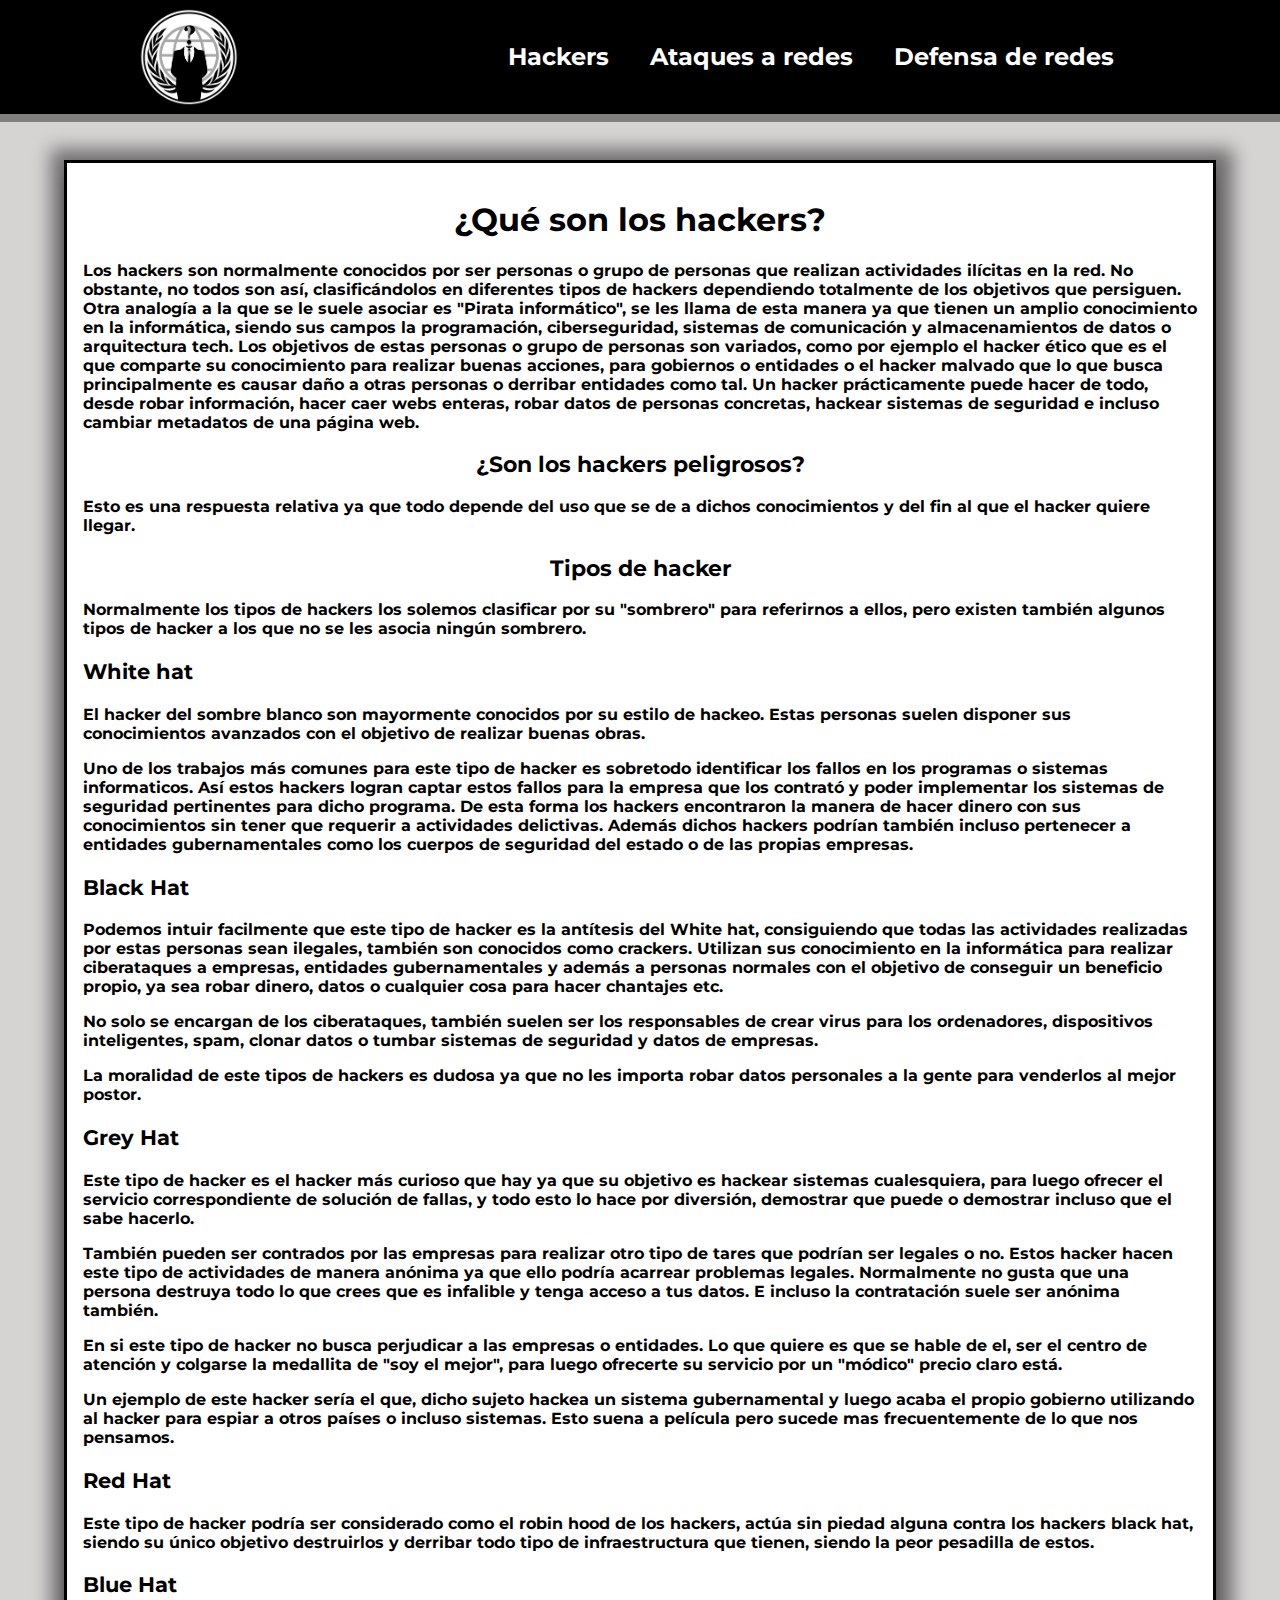
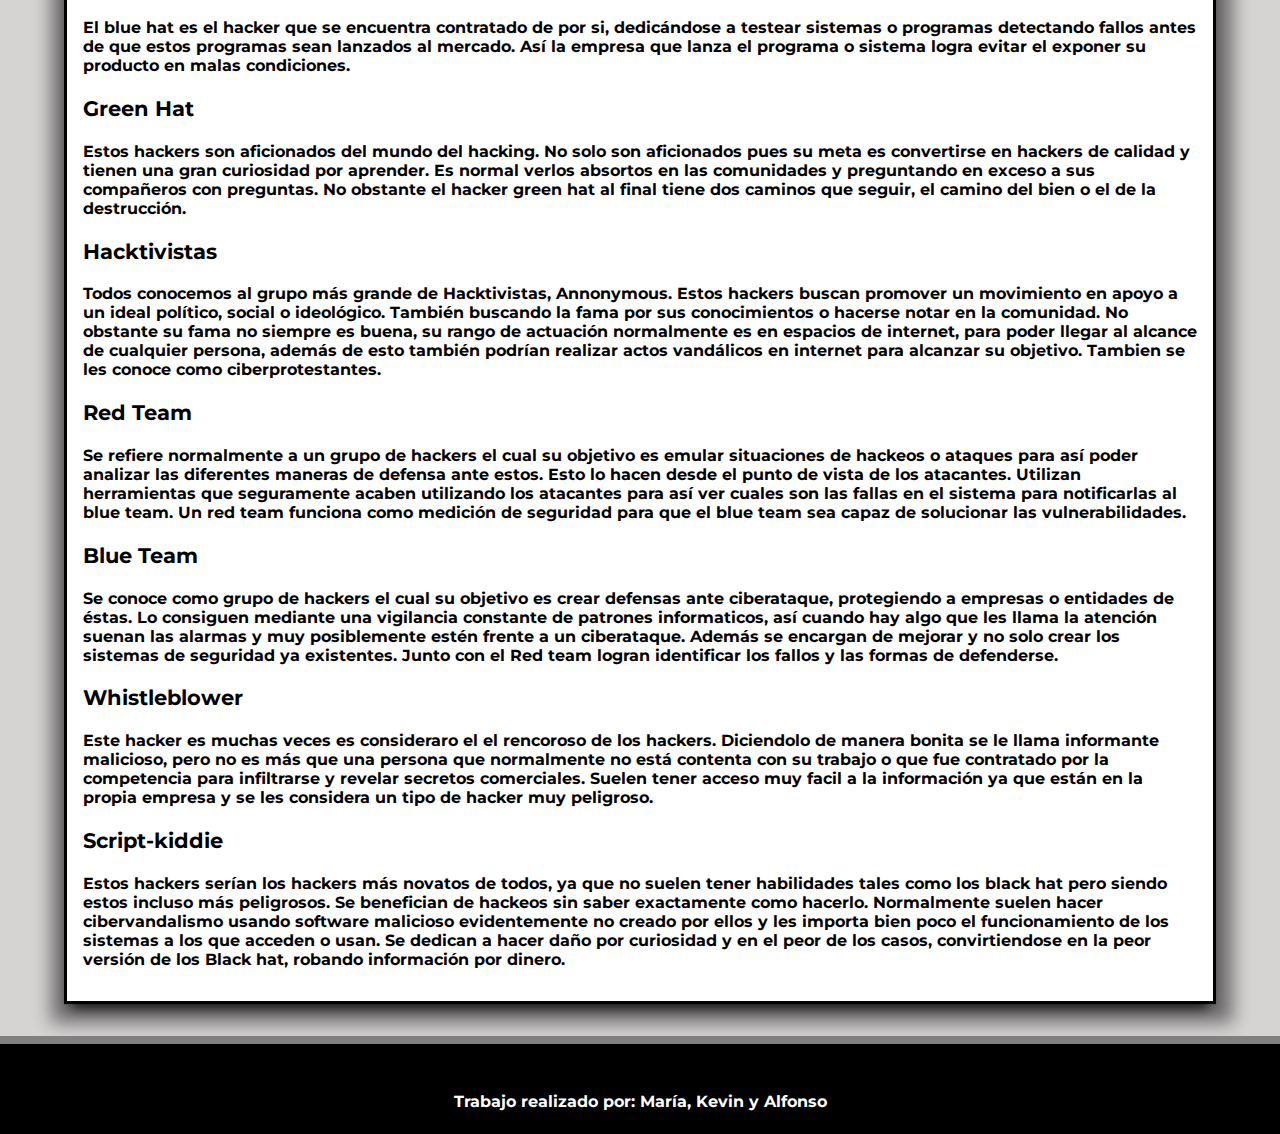
<file: index.html>
<!DOCTYPE html>
<html lang="en">
<head>
    <meta charset="UTF-8">
    <meta http-equiv="X-UA-Compatible" content="IE=edge">
    <meta name="viewport" content="width=device-width, initial-scale=1.0">
    <title>Document</title>
    <link rel="stylesheet" href="css/estilos.css">
    <link rel="preconnect" href="https://fonts.googleapis.com">
<link rel="preconnect" href="https://fonts.gstatic.com" crossorigin>
<link href="https://fonts.googleapis.com/css2?family=Montserrat&display=swap" rel="stylesheet">
</head>
<body>
    <header>
        <img src="img/logo.png" alt="">
        <nav>
            <a href="index.html">Hackers</a>
            <a href="ataques.html">Ataques a redes</a>
            <a href="defensa.html">Defensa de redes</a>
        </nav>
    </header>
    <main>
        <h1>¿Qué son los hackers?</h1>
        <section>
            <article>
                
                <p>
                    Los hackers son normalmente conocidos por ser personas o grupo de personas que realizan actividades ilícitas en la 
                    red. No obstante, no todos son así, clasificándolos en diferentes tipos de hackers dependiendo totalmente de los
                    objetivos que persiguen.

                    Otra analogía a la que se le suele asociar es "Pirata informático", se les llama de esta manera ya que tienen un
                    amplio conocimiento en la informática, siendo sus campos la programación, ciberseguridad, sistemas de comunicación
                    y almacenamientos de datos o arquitectura tech. 

                    Los objetivos de estas personas o grupo de personas son variados, como por ejemplo el hacker ético que es el que 
                    comparte su conocimiento para realizar buenas acciones, para gobiernos o entidades o el hacker malvado que lo que
                    busca principalmente es causar daño a otras personas o derribar entidades como tal.

                    Un hacker prácticamente puede hacer de todo, desde robar información, hacer caer webs enteras, robar datos de
                    personas concretas, hackear sistemas de seguridad e incluso cambiar metadatos de una página web.
                </p>
                <h2>¿Son los hackers peligrosos?</h2>
                <p>
                    Esto es una respuesta relativa ya que todo depende del uso que se de a dichos conocimientos y del fin al que 
                    el hacker quiere llegar.
                </p>
            </article>
            <article>
                <h2>Tipos de hacker</h2>
                <p>
                    Normalmente los tipos de hackers los solemos clasificar por su "sombrero" para referirnos a ellos, pero existen
                    también algunos tipos de hacker a los que no se les asocia ningún sombrero.
                </p>
                <div>
                    <h3>White hat</h3>
                    <p>
                        El hacker del sombre blanco son mayormente conocidos por su estilo de hackeo. Estas personas suelen disponer sus
                        conocimientos avanzados con el objetivo de realizar buenas obras.
                    </p>
                    <p>
                        Uno de los trabajos más comunes para este tipo de hacker es sobretodo identificar los fallos en los programas 
                        o sistemas informaticos. Así estos hackers logran captar estos fallos para la empresa que los contrató y poder
                        implementar los sistemas de seguridad pertinentes para dicho programa. De esta forma los hackers encontraron la 
                        manera de hacer dinero con sus conocimientos sin tener que requerir a actividades delictivas. Además dichos hackers 
                        podrían también incluso pertenecer a entidades gubernamentales como los cuerpos de seguridad del estado o de 
                        las propias empresas.
                    </p>
                </div>
                <div>
                    <h3>Black Hat</h3>
                    <p>
                        Podemos intuir facilmente que este tipo de hacker es la antítesis del White hat, consiguiendo que todas las actividades
                        realizadas por estas personas sean ilegales, también son conocidos como crackers. Utilizan sus conocimiento en la
                        informática para realizar ciberataques a empresas, entidades gubernamentales y además a personas normales con el
                        objetivo de conseguir un beneficio propio, ya sea robar dinero, datos o cualquier cosa para hacer chantajes etc.
                    </p>
                    <p>
                        No solo se encargan de los ciberataques, también suelen ser los responsables de crear virus para los ordenadores,
                        dispositivos inteligentes, spam, clonar datos o tumbar sistemas de seguridad y datos de empresas. 
                    </p>
                    <p>
                        La moralidad de este tipos de hackers es dudosa ya que no les importa robar datos personales a la gente para 
                        venderlos al mejor postor.
                    </p>
                </div>
                <div>
                    <h3>Grey Hat</h3>
                    <p>
                        Este tipo de hacker es el hacker más curioso que hay ya que su objetivo es hackear sistemas cualesquiera, para luego
                        ofrecer el servicio correspondiente de solución de fallas, y todo esto lo hace por diversión, demostrar que puede
                        o demostrar incluso que el sabe hacerlo.
                    </p>
                    <p>
                        También pueden ser contrados por las empresas para realizar otro tipo de tares que podrían ser legales o no. Estos
                        hacker hacen este tipo de actividades de manera anónima ya que ello podría acarrear problemas legales. Normalmente
                        no gusta que una persona destruya todo lo que crees que es infalible y tenga acceso a tus datos. E incluso la 
                        contratación suele ser anónima también.
                    </p>
                    <p>                        
                        En si este tipo de hacker no busca perjudicar a las empresas o entidades. Lo que quiere es que se hable de el,
                        ser el centro de atención y colgarse la medallita de "soy el mejor", para luego ofrecerte su servicio por un 
                        "módico" precio claro está.
                    </p>
                    <p>
                        Un ejemplo de este hacker sería el que, dicho sujeto hackea un sistema gubernamental y luego acaba el propio gobierno
                        utilizando al hacker para espiar a otros países o incluso sistemas. Esto suena a película pero sucede mas frecuentemente
                        de lo que nos pensamos.
                    </p>
                </div>
                <div>
                    <h3>Red Hat</h3>
                    <p>
                        Este tipo de hacker podría ser considerado como el robin hood de los hackers, actúa sin piedad alguna contra los 
                        hackers black hat, siendo su único objetivo destruirlos y derribar todo tipo de infraestructura que tienen, siendo 
                        la peor pesadilla de estos.
                    </p>
                </div>
                <div>
                    <h3>Blue Hat</h3>
                    <p>
                        El blue hat es el hacker que se encuentra contratado de por si, dedicándose a testear sistemas o programas detectando
                        fallos antes de que estos programas sean lanzados al mercado. Así la empresa que lanza el programa o sistema logra
                        evitar el exponer su producto en malas condiciones.
                    </p>
                </div>
                <div>
                    <h3>Green Hat</h3>
                    <p>
                        Estos hackers son aficionados del mundo del hacking. No solo son aficionados pues su meta es convertirse en hackers
                        de calidad y tienen una gran curiosidad por aprender. Es normal verlos absortos en las comunidades y preguntando
                        en exceso a sus compañeros con preguntas. No obstante el hacker green hat al final tiene dos caminos que seguir, el 
                        camino del bien o el de la destrucción.
                    </p>
                </div>
                <div>
                    <h3>Hacktivistas</h3>
                    <p>
                        Todos conocemos al grupo más grande de Hacktivistas, Annonymous. Estos hackers buscan promover un movimiento en apoyo
                        a un ideal político, social o ideológico. También buscando la fama por sus conocimientos o hacerse notar en la
                        comunidad. No obstante su fama no siempre es buena, su rango de actuación normalmente es en espacios de internet, para
                        poder llegar al alcance de cualquier persona, además de esto también podrían realizar actos vandálicos en 
                        internet para alcanzar su objetivo. Tambien se les conoce como ciberprotestantes.
                    </p>
                </div>
                <div>
                    <h3>Red Team</h3>
                    <p>
                        Se refiere normalmente a un grupo de hackers el cual su objetivo es emular situaciones de hackeos o ataques para así
                        poder analizar las diferentes maneras de defensa ante estos. Esto lo hacen desde el punto de vista de los atacantes.

                        Utilizan herramientas que seguramente acaben utilizando los atacantes para así ver cuales son las fallas en el sistema
                        para notificarlas al blue team. Un red team funciona como medición de seguridad para que el blue team sea capaz
                        de solucionar las vulnerabilidades.
                    </p>
                </div>
                <div>
                    <h3>Blue Team</h3>
                    <p>
                        Se conoce como grupo de hackers el cual su objetivo es crear defensas ante ciberataque, protegiendo a empresas o 
                        entidades de éstas.

                        Lo consiguen mediante una vigilancia constante de patrones informaticos, así cuando hay algo que les llama la atención
                        suenan las alarmas y muy posiblemente estén frente a un ciberataque. Además se encargan de mejorar y no solo crear
                        los sistemas de seguridad ya existentes. Junto con el Red team logran identificar los fallos y las formas de defenderse.
                    </p>
                </div>
                <div>
                    <h3>Whistleblower</h3>
                    <p>
                        Este hacker es muchas veces es consideraro el el rencoroso de los hackers. Diciendolo de manera bonita se le llama
                        informante malicioso, pero no es más que una persona que normalmente no está contenta con su trabajo o que fue 
                        contratado por la competencia para infiltrarse y revelar secretos comerciales. Suelen tener acceso muy facil a la
                        información ya que están en la propia empresa y se les considera un tipo de hacker muy peligroso.
                    </p>
                </div>
                <div>
                    <h3>Script-kiddie</h3>
                    <p>
                        Estos hackers serían los hackers más novatos de todos, ya que no suelen tener habilidades tales como los black hat
                        pero siendo estos incluso más peligrosos. Se benefician de hackeos sin saber exactamente como hacerlo. Normalmente
                        suelen hacer cibervandalismo usando software malicioso evidentemente no creado por ellos y les importa bien poco
                        el funcionamiento de los sistemas a los que acceden o usan. Se dedican a hacer daño por curiosidad y en el peor de 
                        los casos, convirtiendose en la peor versión de los Black hat, robando información por dinero.
                    </p>
                </div>
            </article>            
        </section>
    </main>
    <footer>
        <p>Trabajo realizado por: María, Kevin y Alfonso</p>
    </footer>
</body>
</html>
</file>
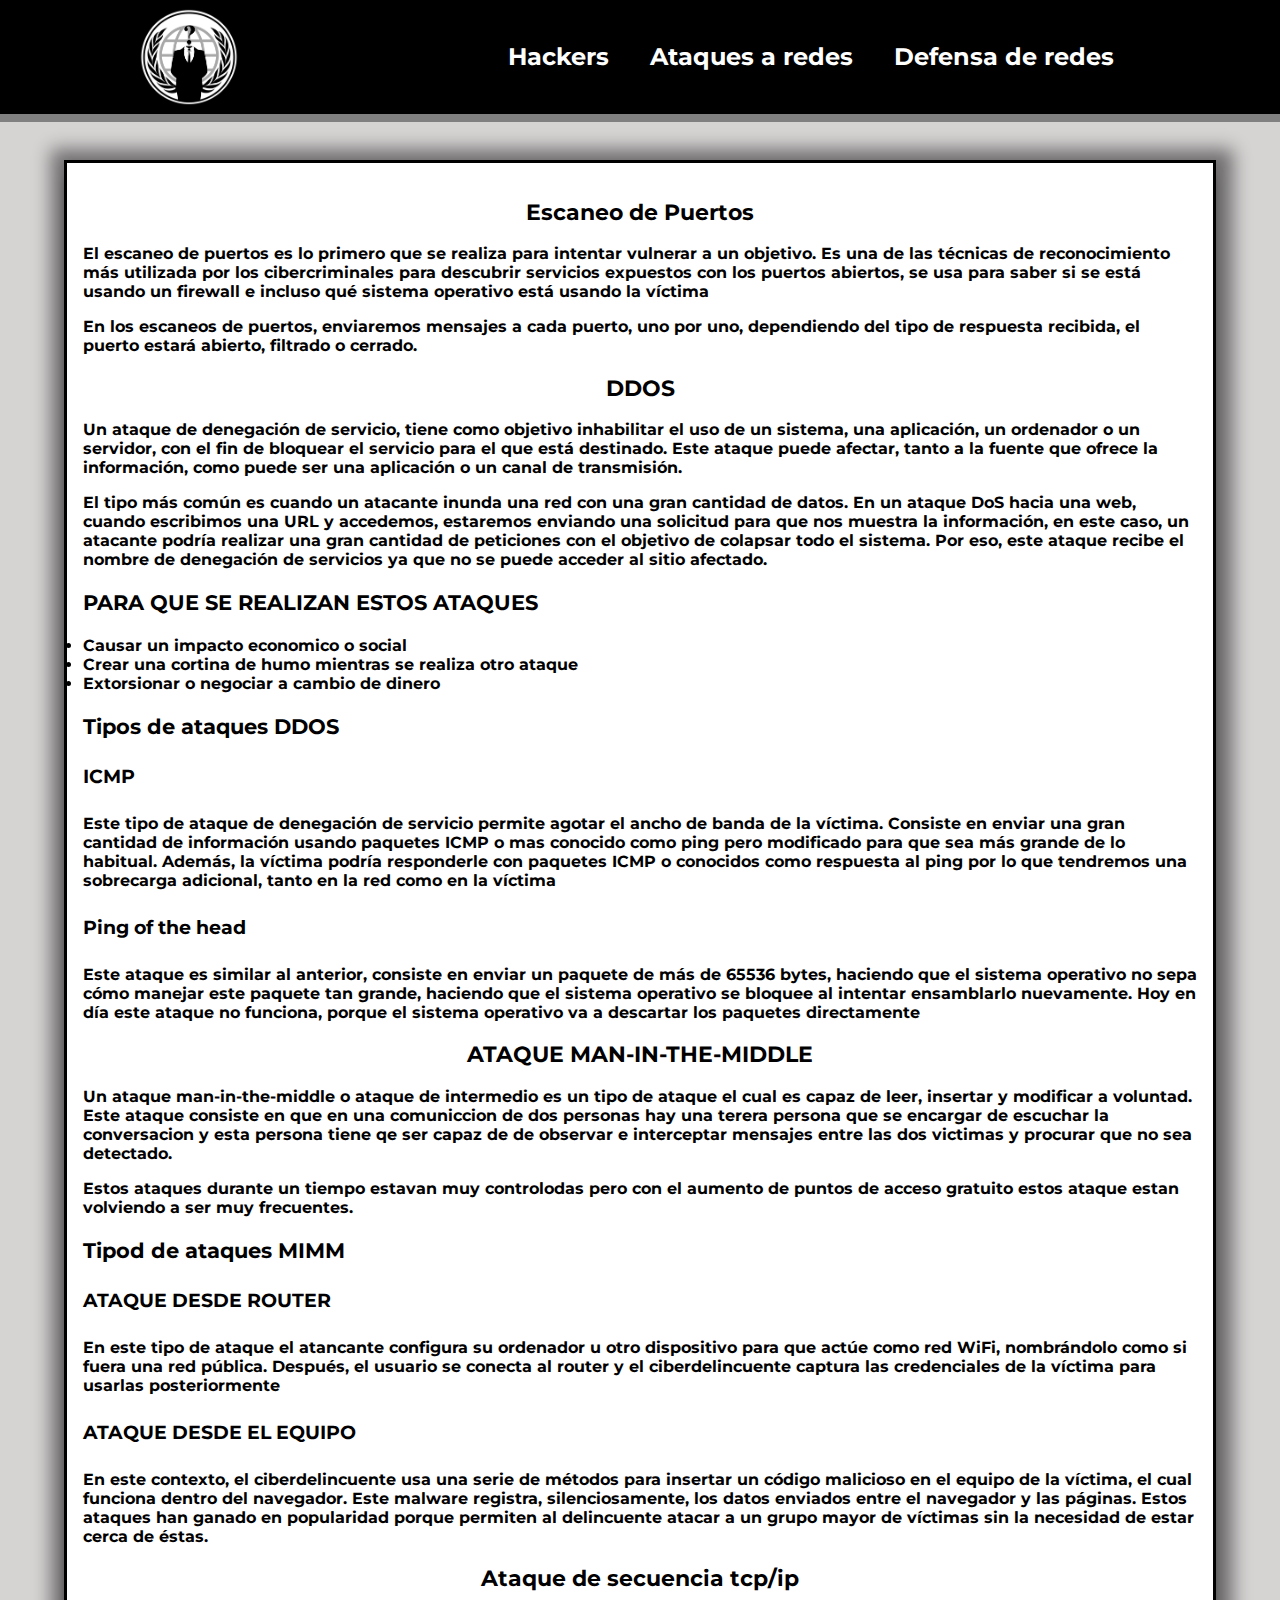
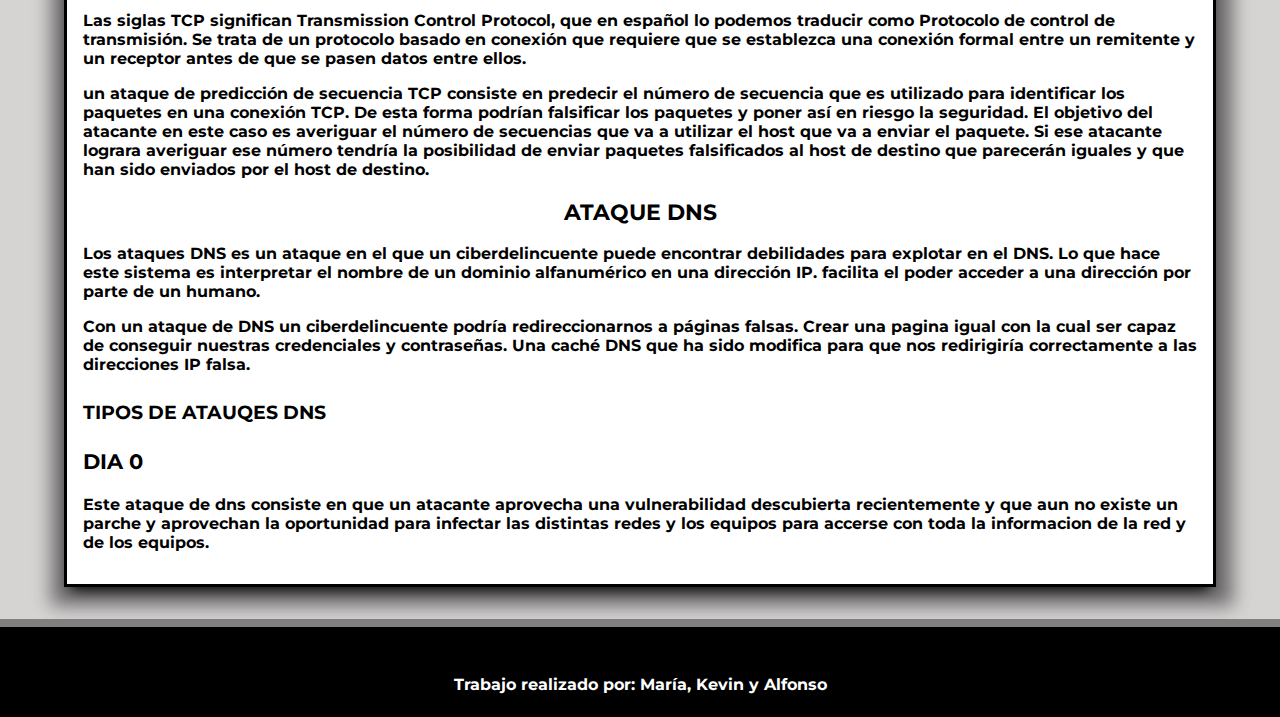
<file: ataques.html>
<!DOCTYPE html>
<html>
<head>
	<title>Ataques</title>
	<link rel="stylesheet" href="css/estilos.css">
    <link rel="preconnect" href="https://fonts.googleapis.com">
<link rel="preconnect" href="https://fonts.gstatic.com" crossorigin>
<link href="https://fonts.googleapis.com/css2?family=Montserrat&display=swap" rel="stylesheet">
</head>
<body>
	<header>
        <img src="img/logo.png" alt="">
        <nav>
            <a href="index.html">Hackers</a>
            <a href="ataques.html">Ataques a redes</a>
            <a href="defensa.html">Defensa de redes</a>
        </nav>
    </header>

    <main>
    		<section id="ataques">
    			
				<article id="ecp">
					
    				<h2>Escaneo de Puertos</h2>

    				<p>
						El escaneo de puertos es lo primero que se realiza para intentar vulnerar a un objetivo. 
						Es una de las técnicas de reconocimiento más utilizada por los cibercriminales para descubrir servicios expuestos con los puertos abiertos, 
						se usa para saber si se está usando un firewall e incluso qué sistema operativo está usando la víctima
    				</p>
    				<p>
						En los escaneos de puertos, enviaremos mensajes a cada puerto, uno por uno,
						 dependiendo del tipo de respuesta recibida, el puerto estará abierto, filtrado o cerrado.
    				</p>

				</article>
				
				<article id="ddos">

    				
    				<h2>DDOS</h2>
    				<p>
						Un ataque de denegación de servicio, tiene como objetivo inhabilitar el uso de un sistema, una aplicación, 
						un ordenador o un servidor, con el fin de bloquear el servicio para el que está destinado. Este ataque puede afectar,
						 tanto a la fuente que ofrece la información, como puede ser una aplicación o un canal de transmisión. 
					</p>
					<p>
						 El tipo más común es cuando un atacante inunda una red con una gran cantidad de datos.
						 En un ataque DoS hacia una web, cuando escribimos una URL y accedemos, estaremos enviando una solicitud para que nos muestra la información, 
						 en este caso, un atacante podría realizar una gran cantidad  de peticiones con el objetivo de colapsar todo el sistema. 
						 Por eso, este ataque recibe el nombre de denegación de servicios  ya que no se puede acceder al sitio afectado.
					</p>

    				<h3>PARA QUE SE REALIZAN ESTOS ATAQUES</h3>

    				<lu>
    					<li>Causar un impacto economico o social</li>
    					<li>Crear una cortina de humo mientras se realiza otro ataque</li>
    					<li>Extorsionar o negociar a cambio de dinero</li>
    				</lu>

					<h3>Tipos de ataques DDOS</h3>

						<div id="ICMP">
							<h4>ICMP</h4>
							<p>
								Este tipo de ataque de denegación de servicio permite agotar el ancho de banda de la víctima. 
								Consiste en enviar una gran cantidad de información usando paquetes ICMP o mas conocido como ping
								pero modificado para que sea más grande de lo habitual. Además, la víctima podría responderle con paquetes ICMP o conocidos como respuesta al ping 
								por lo que tendremos una sobrecarga adicional, tanto en la red como en la víctima 
							</p>
						</div>

						<div id="Ping">
							<h4>Ping of the head</h4>
							<p>
								Este ataque es similar al anterior, consiste en enviar un paquete de más de 65536 bytes, haciendo que el sistema operativo 
								no sepa cómo manejar este paquete tan grande, haciendo que el sistema operativo se bloquee al intentar ensamblarlo nuevamente.
								Hoy en día este ataque no funciona, porque el sistema operativo va a descartar los paquetes directamente
							</p>
						</div>
    			</article>

				<article id="medio">
    				<h2>ATAQUE MAN-IN-THE-MIDDLE</h2>
    				<p>
    					Un ataque man-in-the-middle o ataque de intermedio es un tipo de ataque el cual es capaz de leer, insertar y modificar a voluntad.

    					Este ataque consiste en que en una comuniccion de dos personas hay una terera persona que se encargar de escuchar la conversacion y esta persona tiene qe ser capaz de de observar e
    					interceptar mensajes entre las dos victimas y procurar que no sea detectado.

    				<p>
    					Estos ataques durante un tiempo estavan muy controlodas pero con el aumento de puntos de acceso gratuito estos ataque estan volviendo a ser muy frecuentes. 
    				</p>

					<h3>Tipod de ataques MIMM</h3>

					<div id="wf">
						<h4>ATAQUE DESDE ROUTER</h4>
						<p>
							En este tipo de ataque el atancante configura su ordenador u otro dispositivo para que actúe como red WiFi, 
							nombrándolo como si fuera una red pública. Después, el usuario se conecta al router y el ciberdelincuente  captura  las credenciales de la víctima para usarlas posteriormente
						</p>
					</div>

					<div id="dentro">
						<h4>ATAQUE DESDE EL EQUIPO</h4>
						<p>
							En este contexto, el ciberdelincuente usa una serie de métodos para insertar un código malicioso en el equipo de la víctima, 
							el cual funciona dentro del navegador. Este malware registra, silenciosamente, los datos enviados entre el navegador y las páginas. 
							Estos ataques han ganado en popularidad porque permiten al delincuente atacar a un grupo mayor de víctimas sin la necesidad de estar cerca de éstas.
						</p>
					</div>
    			

				</article>
    			

				<article id="tcp ip">	
    				<h2>Ataque de secuencia tcp/ip</h2>
    				<p>
    					Las siglas TCP significan Transmission Control Protocol, que en español lo podemos traducir como Protocolo de control de transmisión. 
						Se trata de un protocolo basado en conexión que requiere que se establezca una conexión formal entre un remitente y un receptor antes de que se pasen datos entre ellos. 
    				</p>

    				<p>
    					un ataque de predicción de secuencia TCP consiste en predecir el número de secuencia que es utilizado para identificar los paquetes en una conexión TCP. De esta forma podrían falsificar los paquetes y 
						poner así en riesgo la seguridad.
						El objetivo del atacante en este caso es averiguar el número de secuencias que va a utilizar el host que va a enviar el paquete. 
						Si ese atacante lograra averiguar ese número tendría  la posibilidad de enviar paquetes falsificados al host de destino que parecerán iguales y que han sido enviados por el host de destino.
    				</p>
				</article>
    			

				<article id="dns">
					
    				<h2>ATAQUE DNS</h2>

    				<p>
    					Los ataques DNS es un ataque en el que un ciberdelincuente puede encontrar debilidades para explotar en el DNS. 
						Lo que hace este sistema es interpretar el nombre de un dominio alfanumérico en una dirección IP.  
						facilita el poder acceder a una dirección por parte de un humano.
    				</p>
    				<p>
						Con un ataque de DNS un ciberdelincuente podría redireccionarnos a páginas falsas. 
						Crear una pagina igual  con la cual ser capaz de conseguir nuestras credenciales y contraseñas.
						 Una caché DNS que ha sido modifica para que  nos redirigiría correctamente a las direcciones IP falsa.
    				</p>

					<h4>TIPOS DE ATAUQES DNS</h4>

					<div id="dia0">
						<h3>DIA 0</h3>
						<p>
							Este ataque de dns consiste en que un atacante aprovecha una vulnerabilidad descubierta recientemente y que aun no existe un parche
							y aprovechan la oportunidad para infectar las distintas redes y los equipos para accerse con toda la informacion de la red y de los equipos.
						</p>


					</div>

    			
				</article>
    		</section>
    </main>
	<footer>
        <p>Trabajo realizado por: María, Kevin y Alfonso</p>
    </footer>
</body>
</html>
</file>
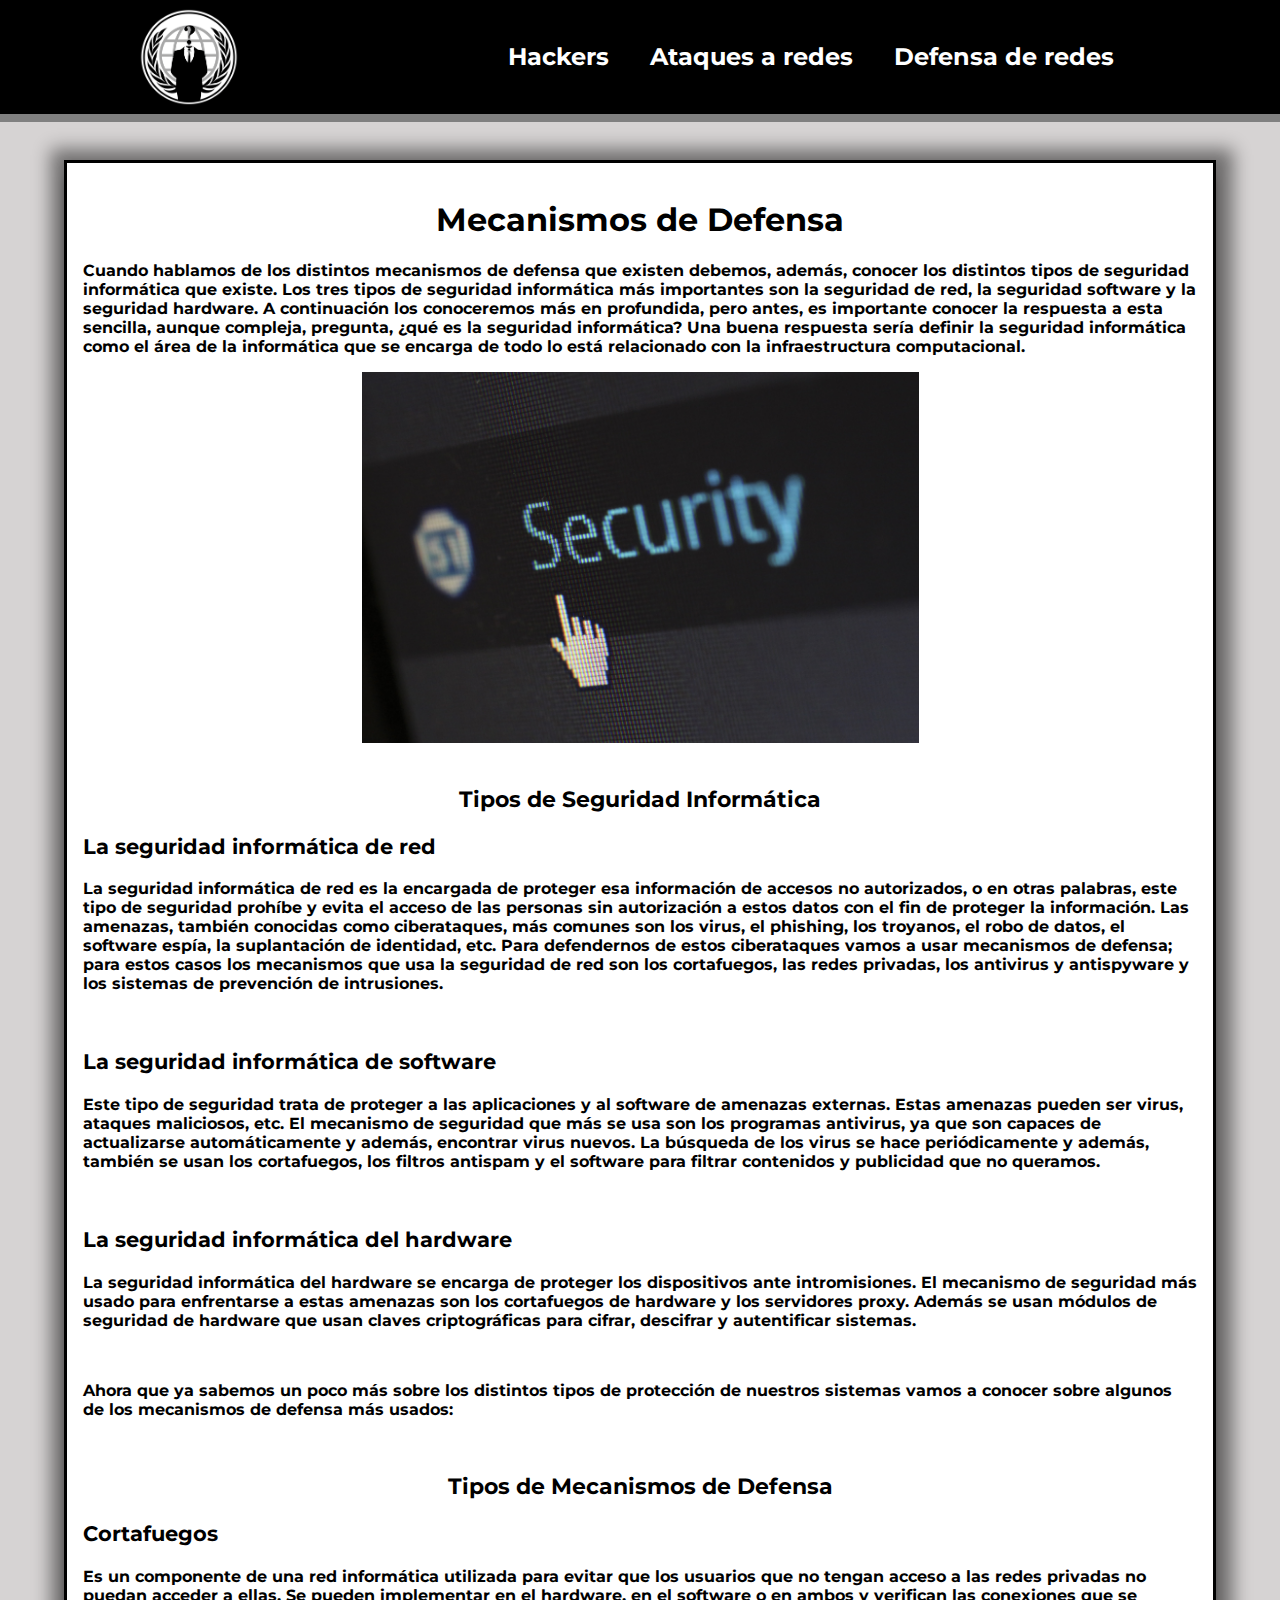
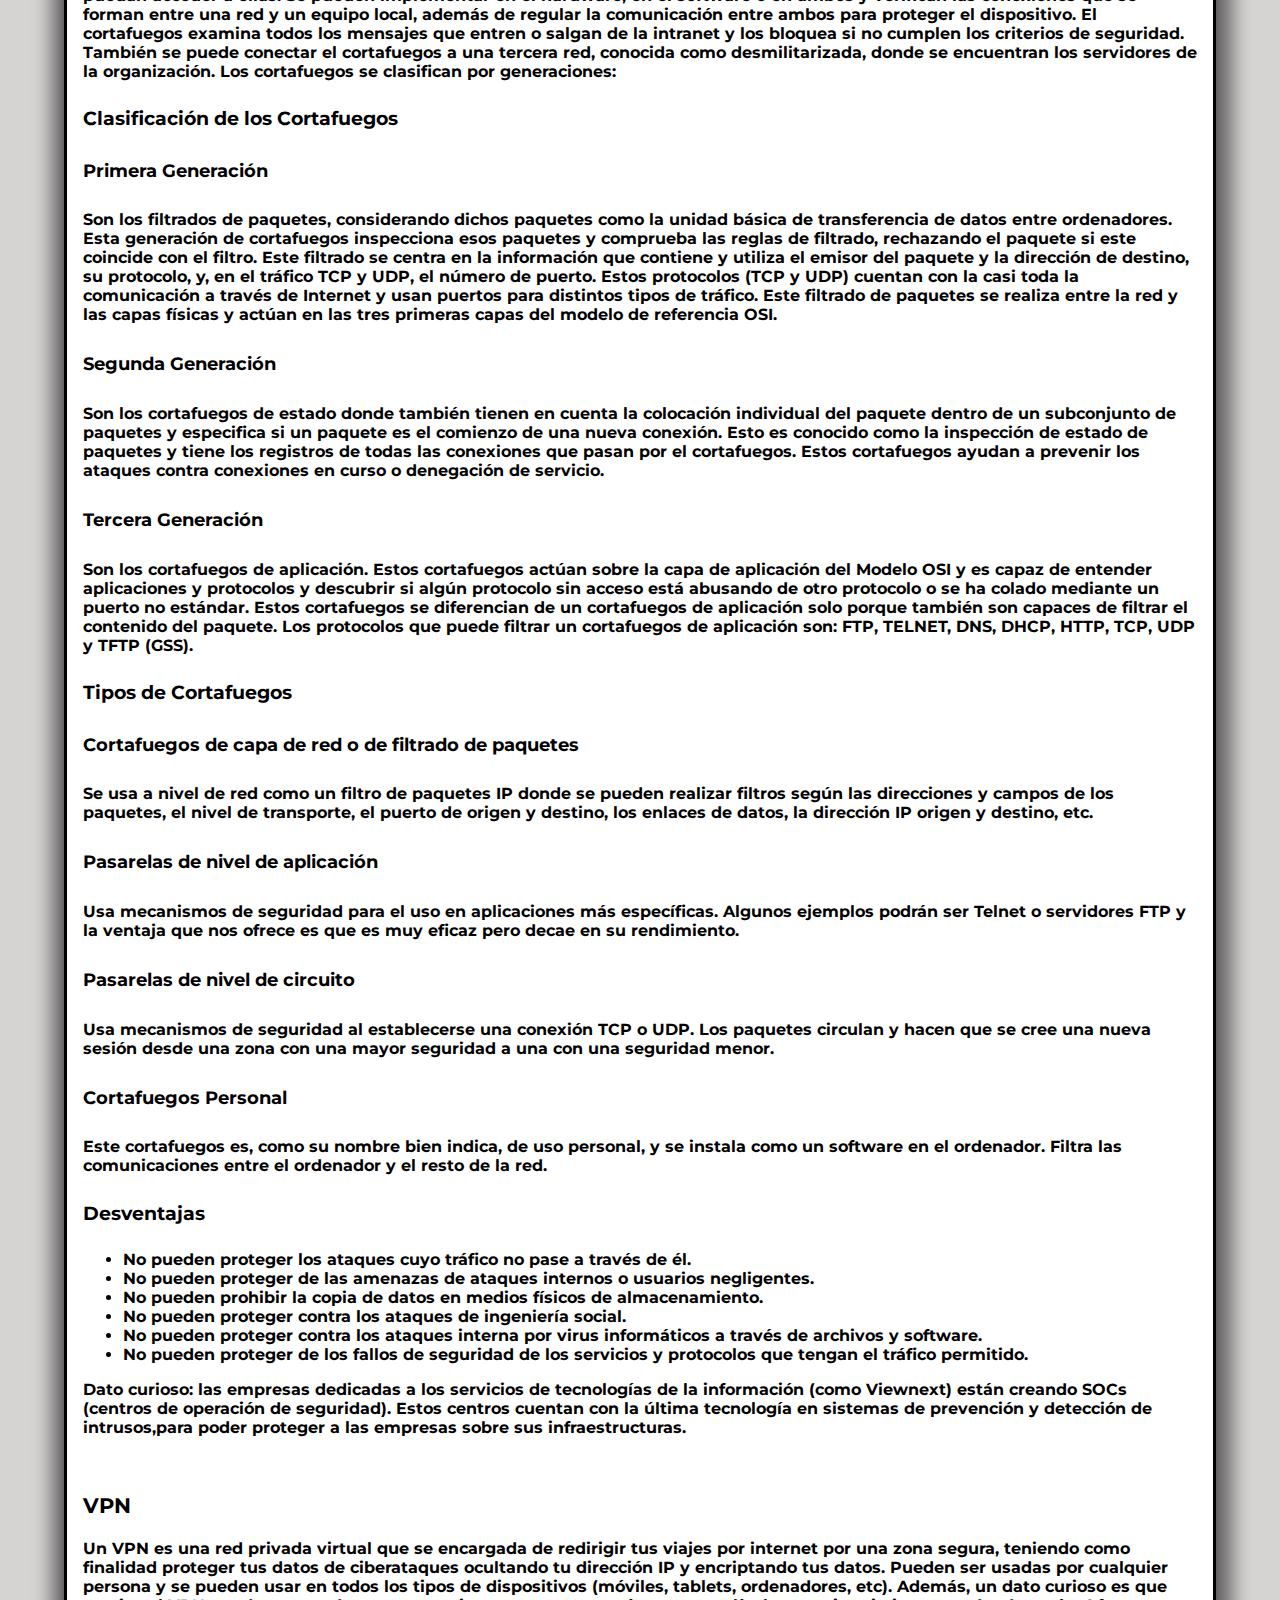
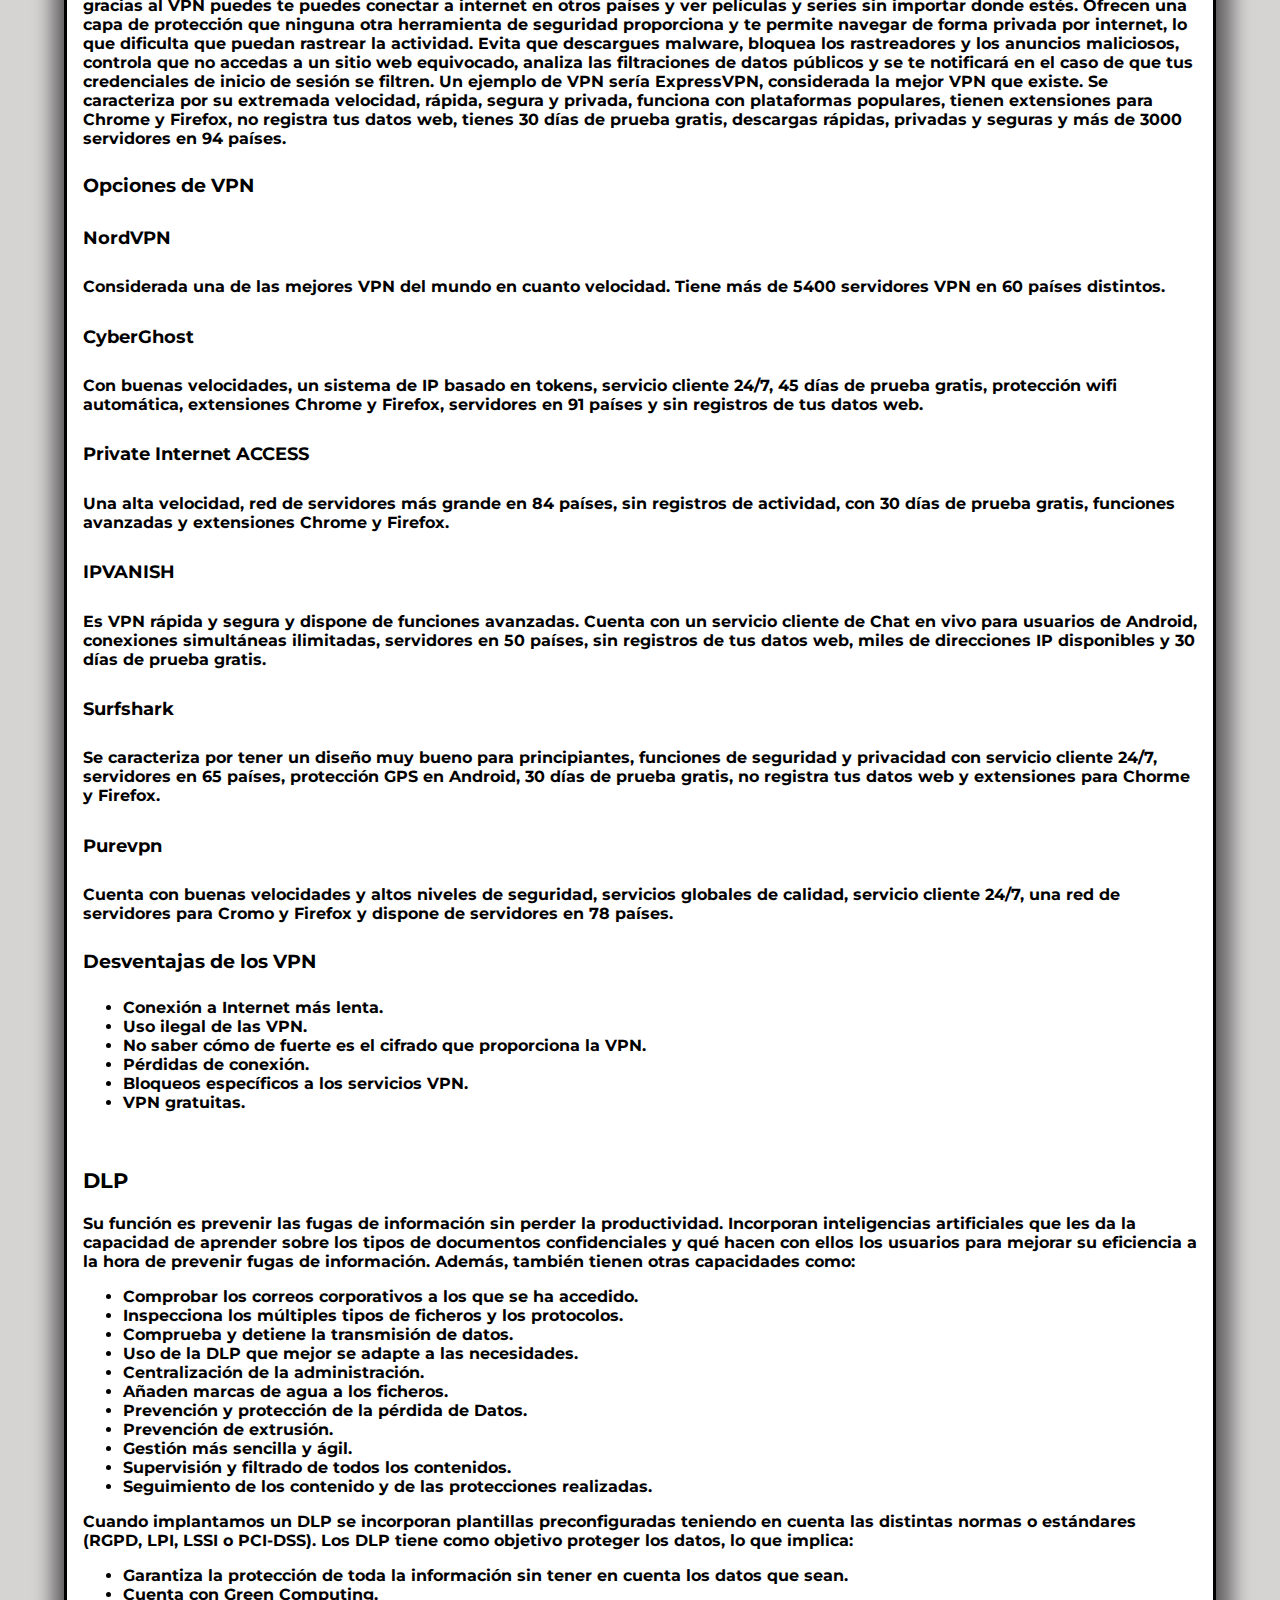
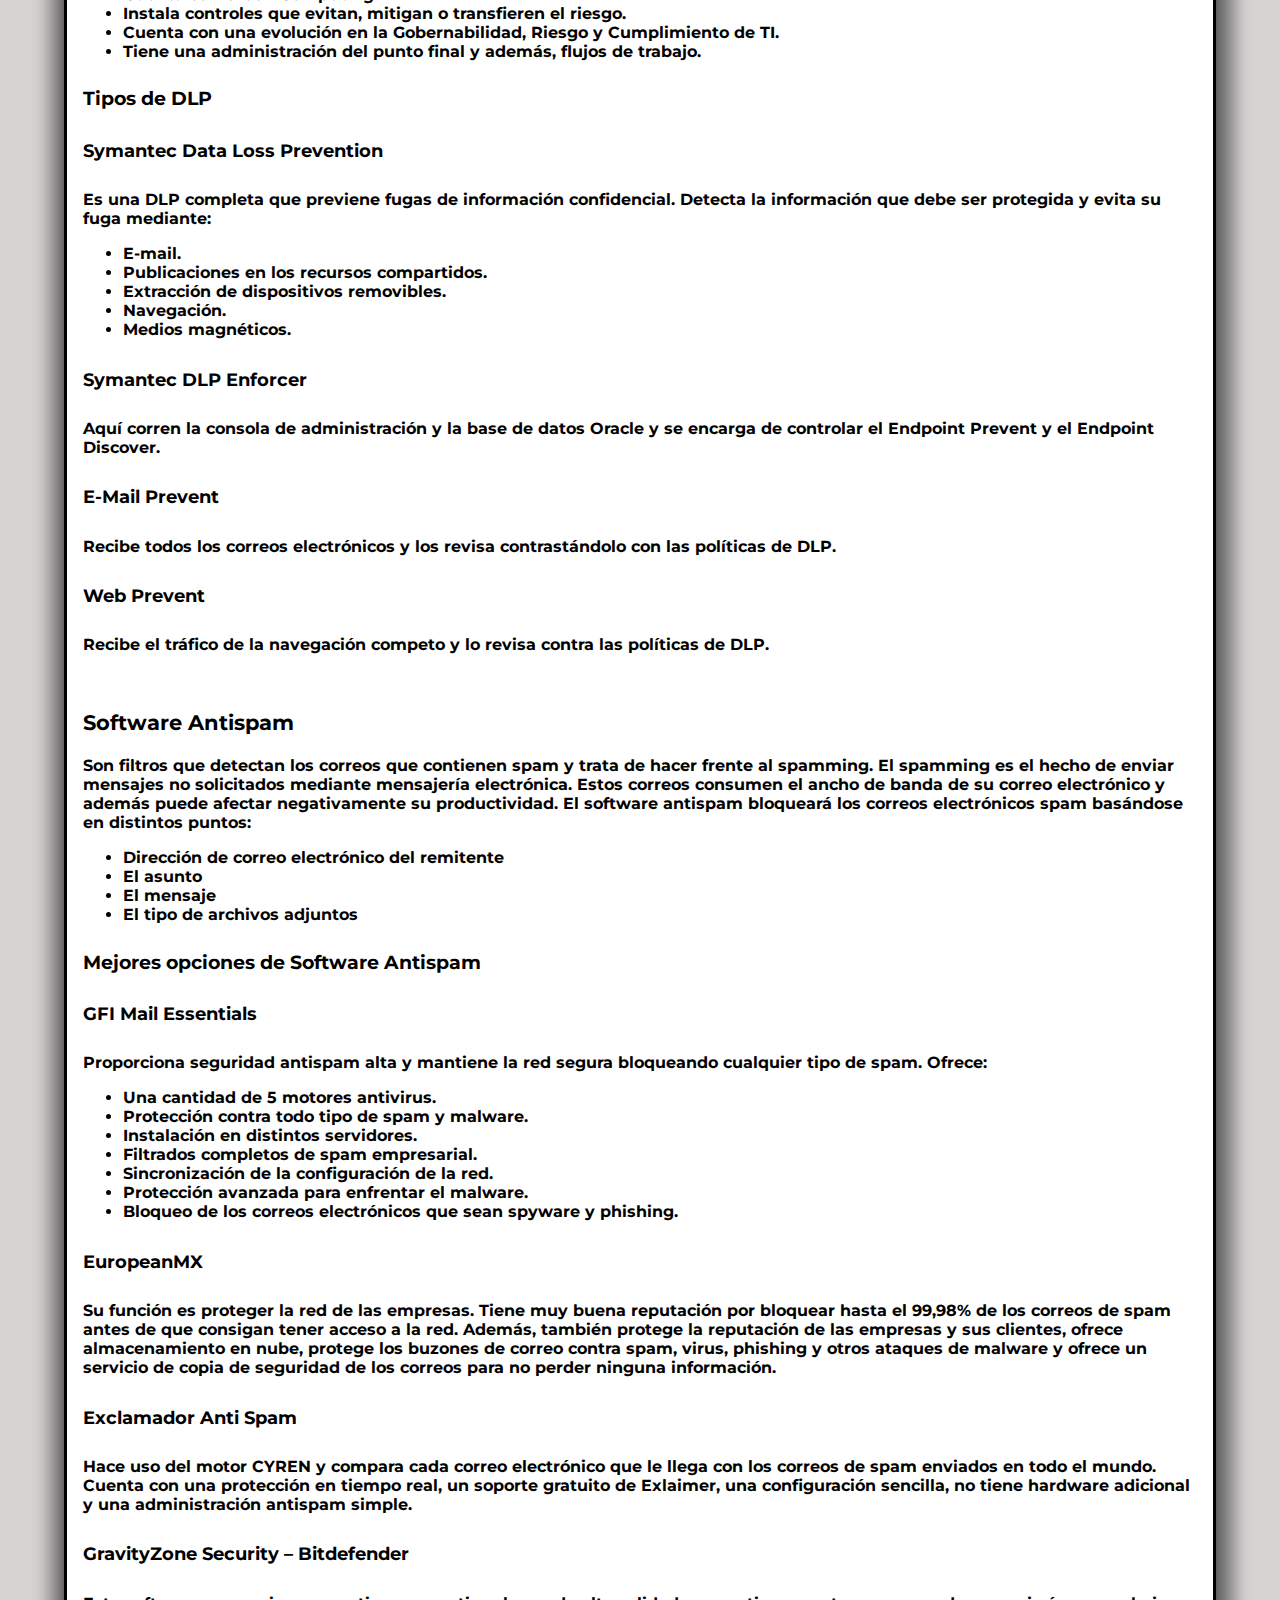
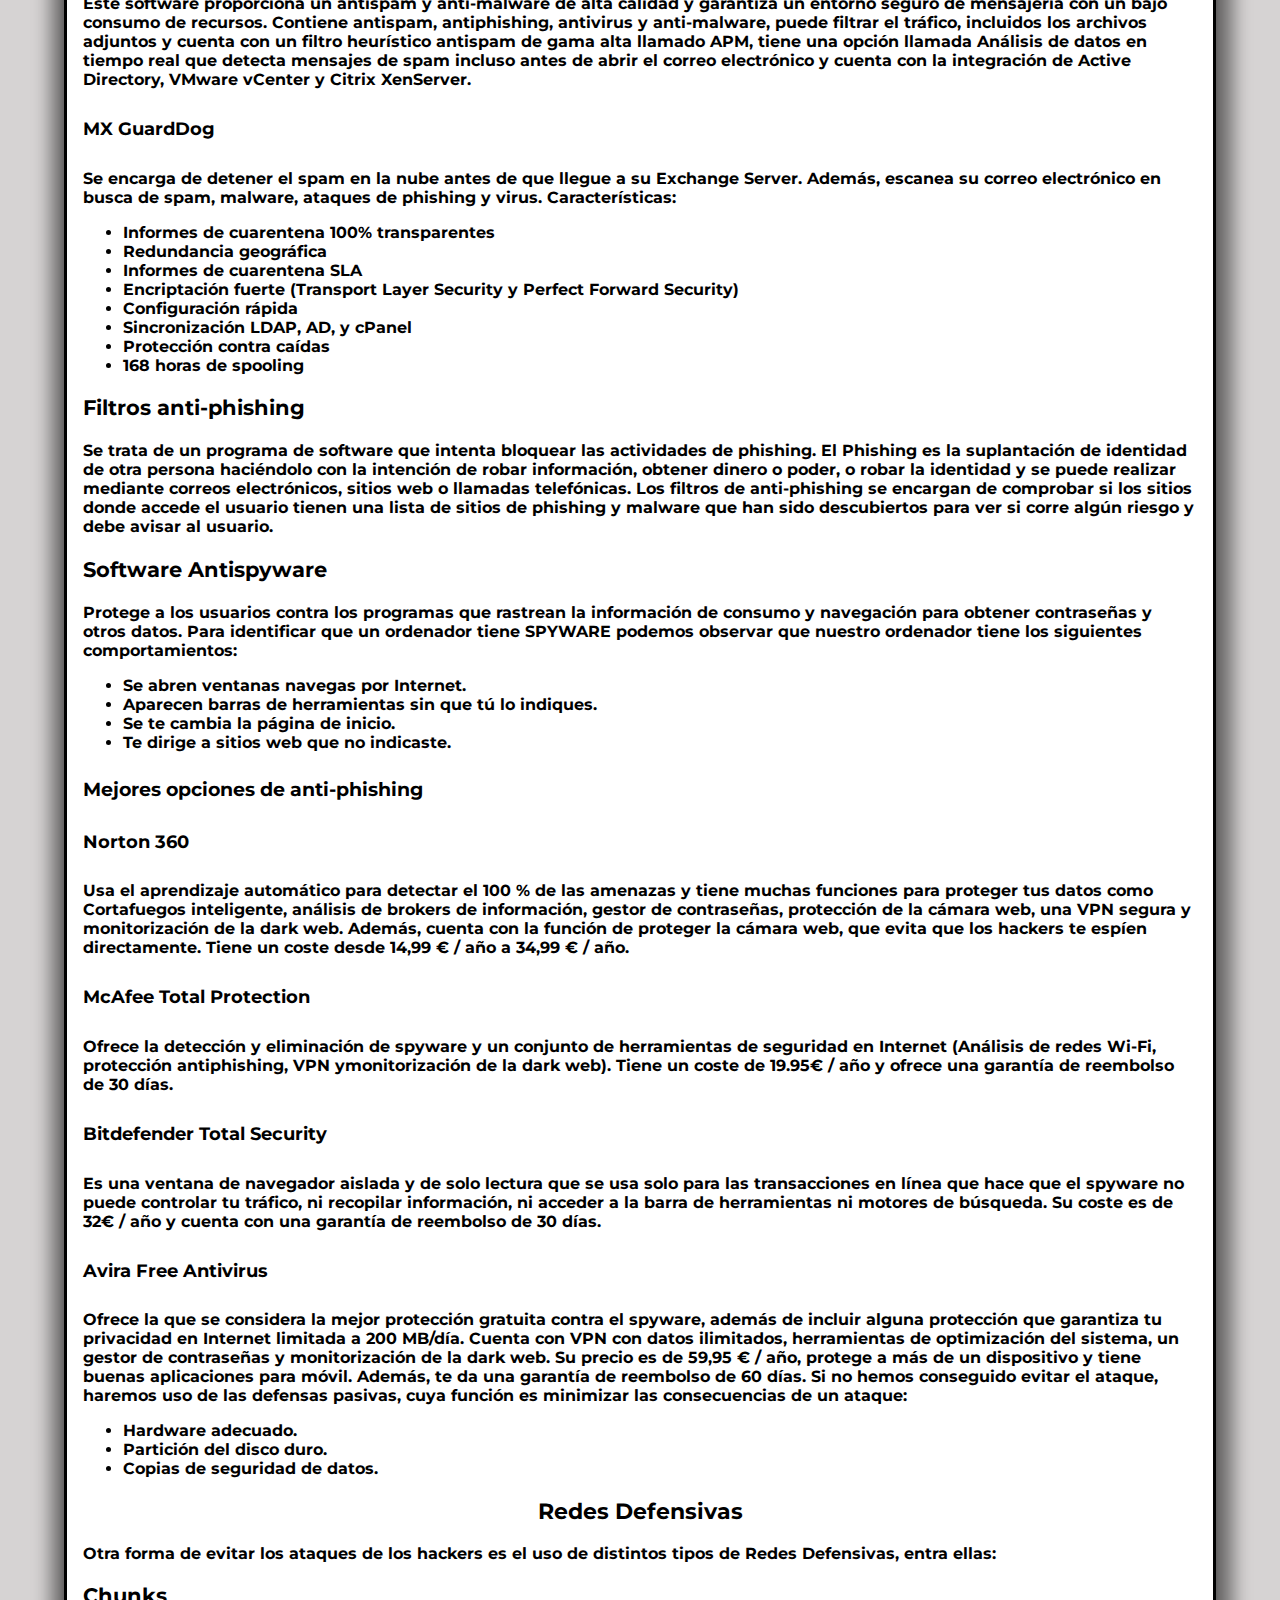
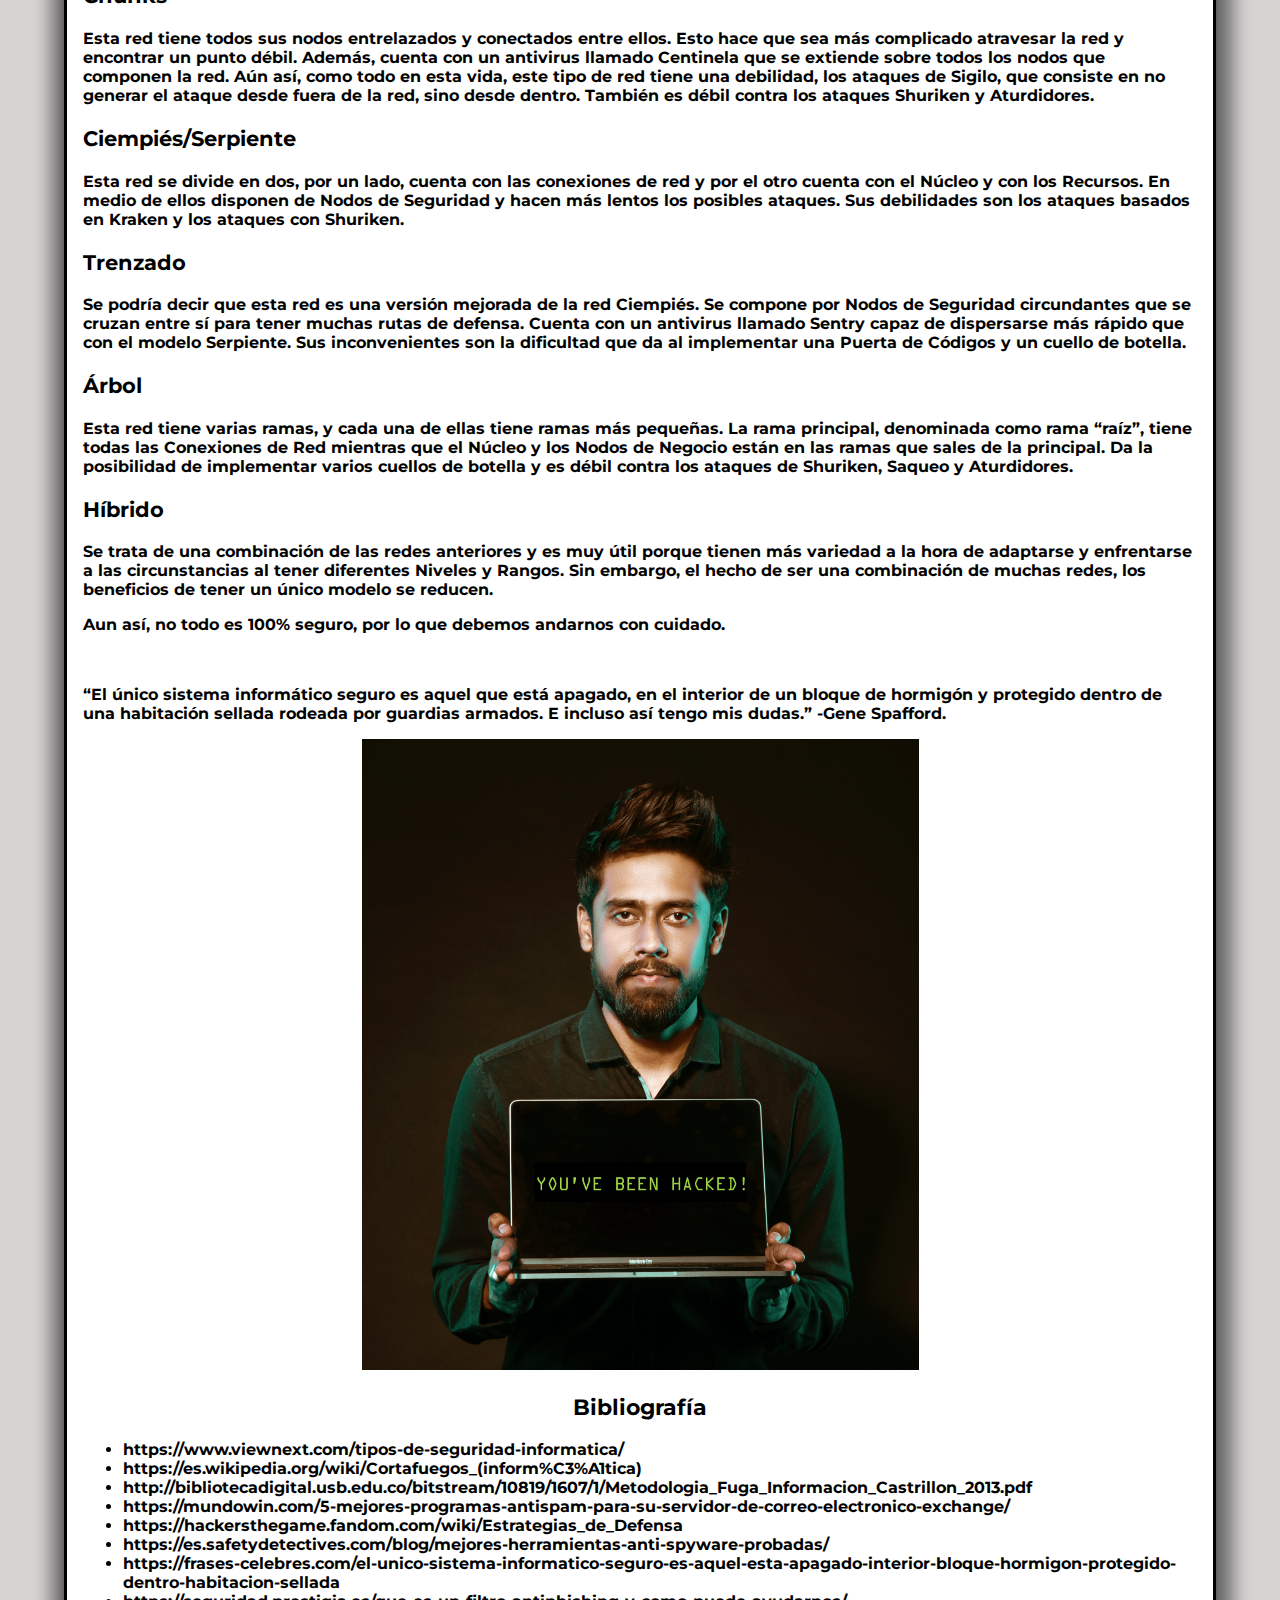
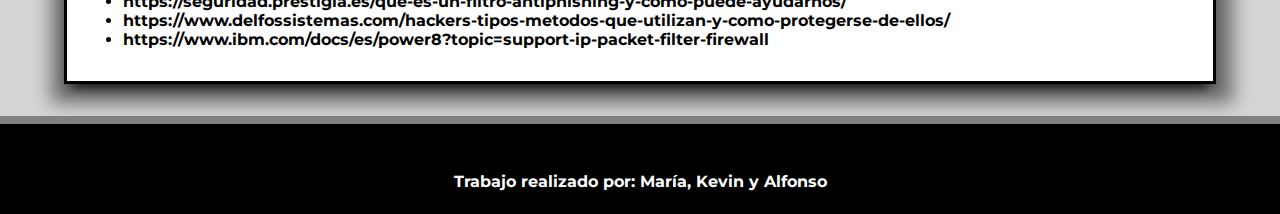
<file: defensa.html>
<!DOCTYPE html>
<html>
<head>
	<meta charset="utf-8">
	<title>Mecanismos de Defensa</title>
	<link rel="stylesheet" href="css/estilos.css">
    <link rel="preconnect" href="https://fonts.googleapis.com">
<link rel="preconnect" href="https://fonts.gstatic.com" crossorigin>
<link href="https://fonts.googleapis.com/css2?family=Montserrat&display=swap" rel="stylesheet">
</head>
<body>
	<header>
        <img src="img/logo.png" alt="">
        <nav>
            <a href="index.html">Hackers</a>
            <a href="ataques.html">Ataques a redes</a>
            <a href="defensa.html">Defensa de redes</a>
        </nav>
    </header>
	<main>
		<h1>Mecanismos de Defensa</h1>
		<section>
			<article>
				<p>Cuando hablamos de los distintos mecanismos de defensa que existen debemos, además, conocer los distintos tipos de seguridad informática que existe.
				Los tres tipos de seguridad informática más importantes son la seguridad de red, la seguridad software y la seguridad hardware.

				A continuación los conoceremos más en profundida, pero antes, es importante conocer la respuesta a esta sencilla, aunque compleja, pregunta, ¿qué es la seguridad informática?
				Una buena respuesta sería definir la seguridad informática como el área de la informática que se encarga de todo lo está relacionado con la infraestructura computacional.</p>
				<div class="foto">
					<img src="img/seguridad.jpg">
				</div>
				
			</article>
		<br>
		<article>
			<h2>Tipos de Seguridad Informática</h2>
			<h3>La seguridad informática de red</h3>
				<p>La seguridad informática de red es la encargada de proteger esa información de accesos no autorizados, o en otras palabras, este tipo de seguridad prohíbe y evita el acceso de las personas sin autorización a estos datos con el fin de proteger la información.
				Las amenazas, también conocidas como ciberataques, más comunes son los virus, el phishing, los troyanos, el robo de datos, el software espía, la suplantación de identidad, etc.
				Para defendernos de estos ciberataques vamos a usar mecanismos de defensa; para estos casos los mecanismos que usa la seguridad de red son los cortafuegos, las redes privadas, los antivirus y antispyware y los sistemas de prevención de intrusiones.</p>
			<br>
			<h3>La seguridad informática de software</h3>
				<p>Este tipo de seguridad trata de proteger a las aplicaciones y al software de amenazas externas. Estas amenazas pueden ser virus, ataques maliciosos, etc.
				El mecanismo de seguridad que más se usa son los programas antivirus, ya que son capaces de actualizarse automáticamente y además, encontrar virus nuevos.
				La búsqueda de los virus se hace periódicamente y además, también se usan los cortafuegos, los filtros antispam y el software para filtrar contenidos y publicidad que no queramos.</p>
			<br>
			<h3>La seguridad informática del hardware</h3>
				<p>La seguridad informática del hardware se encarga de proteger los dispositivos ante intromisiones. El mecanismo de seguridad más usado para enfrentarse a estas amenazas son los cortafuegos de hardware y los servidores proxy. 
				Además se usan módulos de seguridad de hardware que usan claves criptográficas para cifrar, descifrar y autentificar sistemas.</p>
				<br>
				<p>Ahora que ya sabemos un poco más sobre los distintos tipos de protección de nuestros sistemas vamos a conocer sobre algunos de los mecanismos de defensa más usados:</p>
		</article>
		<br>
		<article>
			<h2>Tipos de Mecanismos de Defensa</h2>
			<h3>Cortafuegos</h3>
				<p>Es un componente de una red informática utilizada para evitar que los usuarios que no tengan acceso a las redes privadas no puedan acceder a ellas.
				Se pueden implementar en el hardware, en el software o en ambos y verifican las conexiones que se forman entre una red y un equipo local, además de regular la comunicación entre ambos para proteger el dispositivo.
				El cortafuegos examina todos los mensajes que entren o salgan de la intranet y los bloquea si no cumplen los criterios de seguridad.
				También se puede conectar el cortafuegos a una tercera red, conocida como desmilitarizada, donde se encuentran los servidores de la organización.
				Los cortafuegos se clasifican por generaciones:</p>
			<h4>Clasificación de los Cortafuegos</h4>
			<h5>Primera Generación</h5>
				<p>Son los filtrados de paquetes, considerando dichos paquetes como la unidad básica de transferencia de datos entre ordenadores.
				Esta generación de cortafuegos inspecciona esos paquetes y comprueba las reglas de filtrado, rechazando el paquete si este coincide con el filtro. 
				Este filtrado se centra en la información que contiene y utiliza el emisor del paquete y la dirección de destino, su protocolo, y, en el tráfico TCP y UDP, el número de puerto.
				Estos protocolos (TCP y UDP) cuentan con la casi toda la comunicación a través de Internet y usan puertos para distintos tipos de tráfico.
				Este filtrado de paquetes se realiza entre la red y las capas físicas y actúan en las tres primeras capas del modelo de referencia OSI.</p>
			<h5>Segunda Generación</h5>
				<p>Son los cortafuegos de estado donde también tienen en cuenta la colocación individual del paquete dentro de un subconjunto de paquetes y especifica si un paquete es el comienzo de una nueva conexión. 
				Esto es conocido como la inspección de estado de paquetes y tiene los registros de todas las conexiones que pasan por el cortafuegos. 
				Estos cortafuegos ayudan a prevenir los ataques contra conexiones en curso o denegación de servicio.</p>
			<h5>Tercera Generación</h5>
				<p>Son los cortafuegos de aplicación. Estos cortafuegos actúan sobre la capa de aplicación del Modelo OSI y es capaz de entender aplicaciones y protocolos y descubrir si algún protocolo sin acceso está abusando de otro protocolo o se ha colado mediante un puerto no estándar.
				Estos cortafuegos se diferencian de un cortafuegos de aplicación solo porque también son capaces de filtrar el contenido del paquete.
				Los protocolos que puede filtrar un cortafuegos de aplicación son: FTP, TELNET, DNS, DHCP, HTTP, TCP, UDP y TFTP (GSS).</p>
			<h4>Tipos de Cortafuegos</h4>
			<h5>Cortafuegos de capa de red o de filtrado de paquetes</h5>
				<p>Se usa a nivel de red como un filtro de paquetes IP donde se pueden realizar filtros según las direcciones y campos de los paquetes, el nivel de transporte, el puerto de origen y destino, los enlaces de datos, la dirección IP origen y destino, etc.</p>
			<h5>Pasarelas de nivel de aplicación</h5>
				<p>Usa mecanismos de seguridad para el uso en aplicaciones más específicas. Algunos ejemplos podrán ser Telnet o servidores FTP y la ventaja que nos ofrece es que es muy eficaz pero decae en su rendimiento.</p>
			<h5>Pasarelas de nivel de circuito</h5>
				<p>Usa mecanismos de seguridad al establecerse una conexión TCP o UDP. Los paquetes circulan y hacen que se cree una nueva sesión desde una zona con una mayor seguridad a una con una seguridad menor.</p>
			<h5>Cortafuegos Personal</h5>
				<p>Este cortafuegos es, como su nombre bien indica, de uso personal, y se instala como un software en el ordenador. Filtra las comunicaciones entre el ordenador y el resto de la red.</p>
			<h4>Desventajas</h4>
			<ul>
				<li>No pueden proteger los ataques cuyo tráfico no pase a través de él.</li>
				<li>No pueden proteger de las amenazas de ataques internos o usuarios negligentes.</li>
				<li>No pueden prohibir la copia de datos en medios físicos de almacenamiento.</li>
				<li>No pueden proteger contra los ataques de ingeniería social.</li>
				<li>No pueden proteger contra los ataques interna por virus informáticos a través de archivos y software.</li>
				<li>No pueden proteger de los fallos de seguridad de los servicios y protocolos que tengan el tráfico permitido.</li>
			</ul>
			<p>Dato curioso: las empresas dedicadas a los servicios de tecnologías de la información (como Viewnext) están creando SOCs (centros de operación de seguridad).
			Estos centros cuentan con la última tecnología en sistemas de prevención y detección de intrusos,para poder proteger a las empresas sobre sus infraestructuras.</p>
			<br>
			<h3>VPN</h3>
			<p>Un VPN es una red privada virtual que se encargada de redirigir tus viajes por internet por una zona segura, teniendo como finalidad proteger tus datos de ciberataques ocultando tu dirección IP y encriptando tus datos.
			Pueden ser usadas por cualquier persona y se pueden usar en todos los tipos de dispositivos (móviles, tablets, ordenadores, etc).
			Además, un dato curioso es que gracias al VPN puedes te puedes conectar a internet en otros países y ver películas y series sin importar donde estés.
			Ofrecen una capa de protección que ninguna otra herramienta de seguridad proporciona y te permite navegar de forma privada por internet, lo que dificulta que puedan rastrear la actividad.
			Evita que descargues malware, bloquea los rastreadores y los anuncios maliciosos, controla que no accedas a un sitio web equivocado, analiza las filtraciones de datos públicos y se te notificará en el caso de que tus credenciales de inicio de sesión se filtren.
			Un ejemplo de VPN sería ExpressVPN, considerada la mejor VPN que existe. Se caracteriza por su extremada velocidad, rápida, segura y privada, funciona con plataformas populares, tienen extensiones para Chrome y Firefox, no registra tus datos web, tienes 30 días de prueba gratis, descargas rápidas, privadas y seguras y más de 3000 servidores en 94 países.</p>
			<h4>Opciones de VPN</h4>
			<h5>NordVPN</h5>
			<p>Considerada una de las mejores VPN del mundo en cuanto velocidad. Tiene más de 5400 servidores VPN en 60 países distintos.</p>
			<h5>CyberGhost</h5>
			<p>Con buenas velocidades, un sistema de IP basado en tokens, servicio cliente 24/7, 45 días de prueba gratis, protección wifi automática, extensiones Chrome y Firefox, servidores en 91 países y sin registros de tus datos web.</p>
			<h5>Private Internet ACCESS</h5>
			<p>Una alta velocidad, red de servidores más grande en 84 países, sin registros de actividad, con 30 días de prueba gratis, funciones avanzadas y extensiones Chrome y Firefox.</p>
			<h5>IPVANISH</h5>
			<p>Es VPN rápida y segura y dispone de funciones avanzadas. Cuenta con un servicio cliente de Chat en vivo para usuarios de Android, conexiones simultáneas ilimitadas, servidores en 50 países, sin registros de tus datos web, miles de direcciones IP disponibles y 30 días de prueba gratis.</p>
			<h5>Surfshark</h5>
			<p>Se caracteriza por tener un diseño muy bueno para principiantes, funciones de seguridad y privacidad con servicio cliente 24/7, servidores en 65 países, protección GPS en Android, 30 días de prueba gratis, no registra tus datos web y extensiones para Chorme y Firefox.</p>
			<h5>Purevpn</h5>
			<p>Cuenta con buenas velocidades y altos niveles de seguridad, servicios globales de calidad, servicio cliente 24/7, una red de servidores para Cromo y Firefox y dispone de servidores en 78 países.</p>
			<h4>Desventajas de los VPN</h4>
			<ul>
				<li>Conexión a Internet más lenta.</li>
				<li>Uso ilegal de las VPN.</li>
				<li>No saber cómo de fuerte es el cifrado que proporciona la VPN.</li>
				<li>Pérdidas de conexión.</li>
				<li>Bloqueos específicos a los servicios VPN.</li>
				<li>VPN gratuitas.</li>
			</ul>
			<br>
			<h3>DLP</h3>
			<p>Su función es prevenir las fugas de información sin perder la productividad.
			Incorporan inteligencias artificiales que les da la capacidad de aprender sobre los tipos de documentos confidenciales y qué hacen con ellos los usuarios para mejorar su eficiencia a la hora de prevenir fugas de información.
			Además, también tienen otras capacidades como: </p>
			<ul>
				<li>Comprobar los correos corporativos a los que se ha accedido.</li>
				<li>Inspecciona los múltiples tipos de ficheros y los protocolos.</li>
				<li>Comprueba y detiene la transmisión de datos.</li>
				<li>Uso de la DLP que mejor se adapte a las necesidades.</li>
				<li>Centralización de la administración.</li>
				<li>Añaden marcas de agua a los ficheros.</li>
				<li>Prevención y protección de la pérdida de Datos.</li>
				<li>Prevención de extrusión.</li>
				<li>Gestión más sencilla y ágil.</li>
				<li>Supervisión y filtrado de todos los contenidos.</li>
				<li>Seguimiento de los contenido y de las protecciones realizadas.</li>
			</ul>
			<p>Cuando implantamos un DLP se incorporan plantillas preconfiguradas teniendo en cuenta las distintas normas o estándares (RGPD, LPI, LSSI o PCI-DSS).
			Los DLP tiene como objetivo proteger los datos, lo que implica:</p>
			<ul>
				<li>Garantiza la protección de toda la información sin tener en cuenta los datos que sean.</li>
				<li>Cuenta con Green Computing.</li>
				<li>Instala controles que evitan, mitigan o transfieren el riesgo.</li>
				<li>Cuenta con una evolución en la Gobernabilidad, Riesgo y Cumplimiento de TI.</li>
				<li>Tiene una administración del punto final y además, flujos de trabajo.</li>
			</ul>
			<h4>Tipos de DLP</h4>
			<h5>Symantec Data Loss Prevention</h5>
			<p>Es una DLP completa que previene fugas de información
			confidencial. Detecta la información que debe ser protegida y evita su fuga mediante: </p>
			<ul>
				<li>E-mail.</li>
				<li>Publicaciones en los recursos compartidos.</li>
				<li>Extracción de dispositivos removibles.</li>
				<li>Navegación.</li>
				<li>Medios magnéticos.</li>
			</ul>
			<h5>Symantec DLP Enforcer</h5>
			<p>Aquí corren la consola de administración y la base de datos Oracle y se encarga de controlar el Endpoint Prevent y el Endpoint Discover.</p>
			<h5>E-Mail Prevent</h5>
			<p>Recibe todos los correos electrónicos y los revisa contrastándolo con las políticas de DLP.</p>
			<h5>Web Prevent</h5>
			<p>Recibe el tráfico de la navegación competo y lo revisa contra las políticas de DLP.</p>
			<br>
			<h3>Software Antispam</h3>
			<p>Son filtros que detectan los correos que contienen spam y trata de hacer frente al spamming.
			El spamming es el hecho de enviar mensajes no solicitados mediante mensajería electrónica. Estos correos consumen el ancho de banda de su correo electrónico y además puede afectar negativamente su productividad. 

			El software antispam bloqueará los correos electrónicos spam basándose en distintos puntos: </p>
			<ul>
				<li>Dirección de correo electrónico del remitente</li>
				<li>El asunto</li>
				<li>El mensaje</li>
				<li>El tipo de archivos adjuntos</li>
			</ul>
			<h4>Mejores opciones de Software Antispam</h4>
			<h5>GFI Mail Essentials</h5>
			<p>Proporciona seguridad antispam alta y mantiene la red segura bloqueando cualquier tipo de spam.
			Ofrece:</p>
			<ul>
				<li>Una cantidad de 5 motores antivirus.</li>
				<li>Protección contra todo tipo de spam y malware.</li>
				<li>Instalación en distintos servidores.</li>
				<li>Filtrados completos de spam empresarial.</li>
				<li>Sincronización de la configuración de la red.</li>
				<li>Protección avanzada para enfrentar el malware.</li>
				<li>Bloqueo de los correos electrónicos que sean spyware y phishing.</li>
			</ul>
			<h5>EuropeanMX</h5>
			<p>Su función es proteger la red de las empresas. Tiene muy buena reputación por bloquear hasta el 99,98% de los correos de spam antes de que consigan tener acceso a la red. 
			Además, también protege la reputación de las empresas y sus clientes, ofrece almacenamiento en nube, protege los buzones de correo contra spam, virus, phishing y otros ataques de malware y ofrece un servicio de copia de seguridad de los correos para no perder ninguna información.</p>
			<h5>Exclamador Anti Spam</h5>
			<p>Hace uso del motor CYREN y compara cada correo electrónico que le llega con los correos de spam enviados en todo el mundo.
			Cuenta con una protección en tiempo real, un soporte gratuito de Exlaimer, una configuración sencilla, no tiene hardware adicional y una administración antispam simple.</p>
			<h5>GravityZone Security – Bitdefender</h5>
			<p>Este software proporciona un antispam y anti-malware de alta calidad y garantiza un entorno seguro de mensajería con un bajo consumo de recursos.
			Contiene antispam, antiphishing, antivirus y anti-malware, puede filtrar el tráfico, incluidos los archivos adjuntos y cuenta con un filtro heurístico antispam de gama alta llamado APM, tiene una opción llamada Análisis de datos en tiempo real que detecta mensajes de spam incluso antes de abrir el correo electrónico y cuenta con la integración de Active Directory, VMware vCenter y Citrix XenServer.</p>
			<h5>MX GuardDog</h5>
			<p>Se encarga de detener el spam en la nube antes de que llegue a su Exchange Server. 
			Además, escanea su correo electrónico en busca de spam, malware, ataques de phishing y virus.
			Características: </p>
			<ul>
				<li>Informes de cuarentena 100% transparentes</li>
				<li>Redundancia geográfica</li>
				<li>Informes de cuarentena SLA</li>
				<li>Encriptación fuerte (Transport Layer Security y Perfect Forward Security)</li>
				<li>Configuración rápida</li>
				<li>Sincronización LDAP, AD, y cPanel</li>
				<li>Protección contra caídas</li>
				<li>168 horas de spooling </li>
			</ul>
			<h3>Filtros anti-phishing</h3>
			<p>Se trata de un programa de software que intenta bloquear las actividades de phishing. El Phishing es la suplantación de identidad de otra persona haciéndolo con la intención de robar información, obtener dinero o poder, o robar la identidad y se puede realizar mediante correos electrónicos, sitios web o llamadas telefónicas.
			Los filtros de anti-phishing se encargan de comprobar si los sitios donde accede el usuario tienen una lista de sitios de phishing y malware que han sido descubiertos para ver si corre algún riesgo y debe avisar al usuario.</p>
			<h3>Software Antispyware</h3>
			<p>Protege a los usuarios contra los programas que rastrean la información de consumo y navegación para obtener contraseñas y otros datos.
			Para identificar que un ordenador tiene SPYWARE podemos observar que nuestro ordenador tiene los siguientes comportamientos:</p>
			<ul>	
				<li>Se abren ventanas navegas por Internet.</li>
				<li>Aparecen barras de herramientas sin que tú lo indiques.</li>
				<li>Se te cambia la página de inicio.</li>
				<li>Te dirige a sitios web que no indicaste.</li>
			</ul>
			<h4>Mejores opciones de anti-phishing</h4>
			<h5>Norton 360</h5>
			<p>Usa el aprendizaje automático para detectar el 100 % de las amenazas y tiene muchas funciones para proteger tus datos como Cortafuegos inteligente, análisis de brokers de información, gestor de contraseñas, protección de la cámara web, una VPN segura y monitorización de la dark web.
			Además, cuenta con la función de proteger la cámara web, que evita que los hackers te espíen directamente.
			Tiene un coste desde 14,99 € / año a 34,99 € / año.</p>
			<h5>McAfee Total Protection</h5>
			<p>Ofrece la detección y eliminación de spyware y un conjunto de herramientas de seguridad en Internet (Análisis de redes Wi-Fi, protección antiphishing, VPN ymonitorización de la dark web).
			Tiene un coste de 19.95€ / año y ofrece una garantía de reembolso de 30 días.</p>
			<h5>Bitdefender Total Security</h5>
			<p>Es una ventana de navegador aislada y de solo lectura que se usa solo para las transacciones en línea que hace que el spyware no puede controlar tu tráfico, ni recopilar información, ni acceder a la barra de herramientas ni motores de búsqueda. 
			Su coste es de 32€ / año y cuenta con una garantía de reembolso de 30 días.</p>
			<h5>Avira Free Antivirus</h5>
			<p>Ofrece la que se considera la mejor protección gratuita contra el spyware, además de incluir alguna protección que garantiza tu privacidad en Internet limitada a 200 MB/día.
			Cuenta con VPN con datos ilimitados, herramientas de optimización del sistema, un gestor de contraseñas y monitorización de la dark web.
			Su precio es de 59,95 € / año, protege a más de un dispositivo y tiene buenas aplicaciones para móvil. Además, te da una garantía de reembolso de 60 días.
			Si no hemos conseguido evitar el ataque, haremos uso de las defensas pasivas, cuya función es minimizar las consecuencias de un ataque:</p>
			<ul>
				<li>Hardware adecuado.</li>
				<li>Partición del disco duro.</li>
				<li>Copias de seguridad de datos.</li>
			</ul>
		</article>
		<article>
			<h2>Redes Defensivas</h2>
			<p>Otra forma de evitar los ataques de los hackers es el uso de distintos tipos de Redes Defensivas, entra ellas:</p>
			<h3>Chunks</h3>
			<p>Esta red tiene todos sus nodos entrelazados y conectados entre ellos. Esto hace que sea más complicado atravesar la red y encontrar un punto débil. Además, cuenta con un antivirus llamado Centinela que se extiende sobre todos los nodos que componen la red.
			Aún así, como todo en esta vida, este tipo de red tiene una debilidad, los ataques de Sigilo, que consiste en no generar el ataque desde fuera de la red, sino desde dentro. También es débil contra los ataques Shuriken y Aturdidores.</p>
			<h3>Ciempiés/Serpiente</h3>
			<p>Esta red se divide en dos, por un lado, cuenta con las conexiones de red y por el otro cuenta con el Núcleo y con los Recursos. En medio de ellos disponen de Nodos de Seguridad y hacen más lentos los posibles ataques. 
			Sus debilidades son los ataques basados en Kraken y los ataques con Shuriken.</p>
			<h3>Trenzado</h3>
			<p>Se podría decir que esta red es una versión mejorada de la red Ciempiés. Se compone por Nodos de Seguridad circundantes que se cruzan entre sí para tener muchas rutas de defensa. Cuenta con un antivirus llamado Sentry capaz de dispersarse más rápido que con el modelo Serpiente.
			Sus inconvenientes son la dificultad que da al implementar una Puerta de Códigos y un cuello de botella.</p>
			<h3>Árbol</h3>
			<p>Esta red tiene varias ramas, y cada una de ellas tiene ramas más pequeñas. La rama principal, denominada como rama “raíz”, tiene todas las Conexiones de Red mientras que el Núcleo y los Nodos de Negocio están en las ramas que sales de la principal.
			Da la posibilidad de implementar varios cuellos de botella y es débil contra los ataques de Shuriken, Saqueo y Aturdidores.
			</p>
			<h3>Híbrido</h3>
			<p>Se trata de una combinación de las redes anteriores y es muy útil porque tienen más variedad a la hora de adaptarse y enfrentarse a las circunstancias al tener diferentes Niveles y Rangos. Sin embargo, el hecho de ser una combinación de muchas redes, los beneficios de tener un único modelo se reducen.</p>
		</article>
		<article>
			<p>Aun así, no todo es 100% seguro, por lo que debemos andarnos con cuidado.</p>
			<br>
			<p>“El único sistema informático seguro es aquel que está apagado, en el interior de un bloque de hormigón y protegido dentro de una habitación sellada rodeada por guardias armados. E incluso así tengo mis dudas.” -Gene Spafford.</p>
			<div class="foto">
				<img src="img/seguridad2V.jpg">
			</div>			
		</article>
		<article>
			<h2>Bibliografía</h2>
			<ul>
				<li>https://www.viewnext.com/tipos-de-seguridad-informatica/</li>
				<li>https://es.wikipedia.org/wiki/Cortafuegos_(inform%C3%A1tica)</li>
				<li>http://bibliotecadigital.usb.edu.co/bitstream/10819/1607/1/Metodologia_Fuga_Informacion_Castrillon_2013.pdf</li>
				<li>https://mundowin.com/5-mejores-programas-antispam-para-su-servidor-de-correo-electronico-exchange/</li>
				<li>https://hackersthegame.fandom.com/wiki/Estrategias_de_Defensa</li>
				<li>https://es.safetydetectives.com/blog/mejores-herramientas-anti-spyware-probadas/</li>
				<li>https://frases-celebres.com/el-unico-sistema-informatico-seguro-es-aquel-esta-apagado-interior-bloque-hormigon-protegido-dentro-habitacion-sellada</li>
				<li>https://seguridad.prestigia.es/que-es-un-filtro-antiphishing-y-como-puede-ayudarnos/</li>
				<li>https://www.delfossistemas.com/hackers-tipos-metodos-que-utilizan-y-como-protegerse-de-ellos/</li>
				<li>https://www.ibm.com/docs/es/power8?topic=support-ip-packet-filter-firewall</li>
			</ul>
		</article>
	</section>
</main>
<footer>
	<p>Trabajo realizado por: María, Kevin y Alfonso</p>
</footer>
</body>
</html>
</file>
<file: css/estilos.css>
body{
    margin:0px;
    background-color: rgb(214, 211, 211);
    font-family: 'Montserrat', sans-serif;
    font-weight: bolder;
    box-sizing: border-box;
}

main{
    width:1400px;
    margin:auto;
    border:3px solid black;
    padding:1em;
    margin-top:2rem;
    background-color: white;
    box-shadow: 0px 10px 13px -7px #000000, 2px 4px 17px 15px rgba(0,0,0,0.48);
    margin-top: 10rem;
}

.foto{
    margin: auto;
    text-align: center;
}

.foto img{
    width:50%;
}
    

h3{
    font-size: 1.3em;
}   

h4{
    font-size: 1.2em;
}

h5{
    font-size: 1.1em;
}

h2{
    font-size: 1.4em;
}

h2,h1{
    text-align: center;
}

header{
    background-color: black;
    display: flex;
    align-items: center;
    justify-content: space-around;
    flex-wrap: wrap;
    position: fixed;
    top:0;
    left:0;
    width:100%;
    box-sizing: border-box;
    border-bottom:0.5rem solid grey
}

header img{
    width:100px;
    margin:0.5em;
}

a{
    color:white;
    text-decoration: none;
    margin-right: 1.5em;
    font-size: 1.5em;
}

a:hover{
   color:rgb(214, 211, 211);
}

footer{
    margin-top:2rem;
    height: 10vh;
    background-color: black;
    color:white;
    text-align: center;
    border-top: 0.5rem solid gray;
}

footer p{
    padding-top:2rem;
}

@media (min-width: 576px) and (max-width: 1400px){
	main{
        width:90%;
        box-sizing: border-box;
        margin-top: 10rem;
    }

}

@media(max-width: 576px){
    main{
        width:95%;
        box-sizing: border-box;
        margin-top: 12rem;
    }
	
}
</file>
